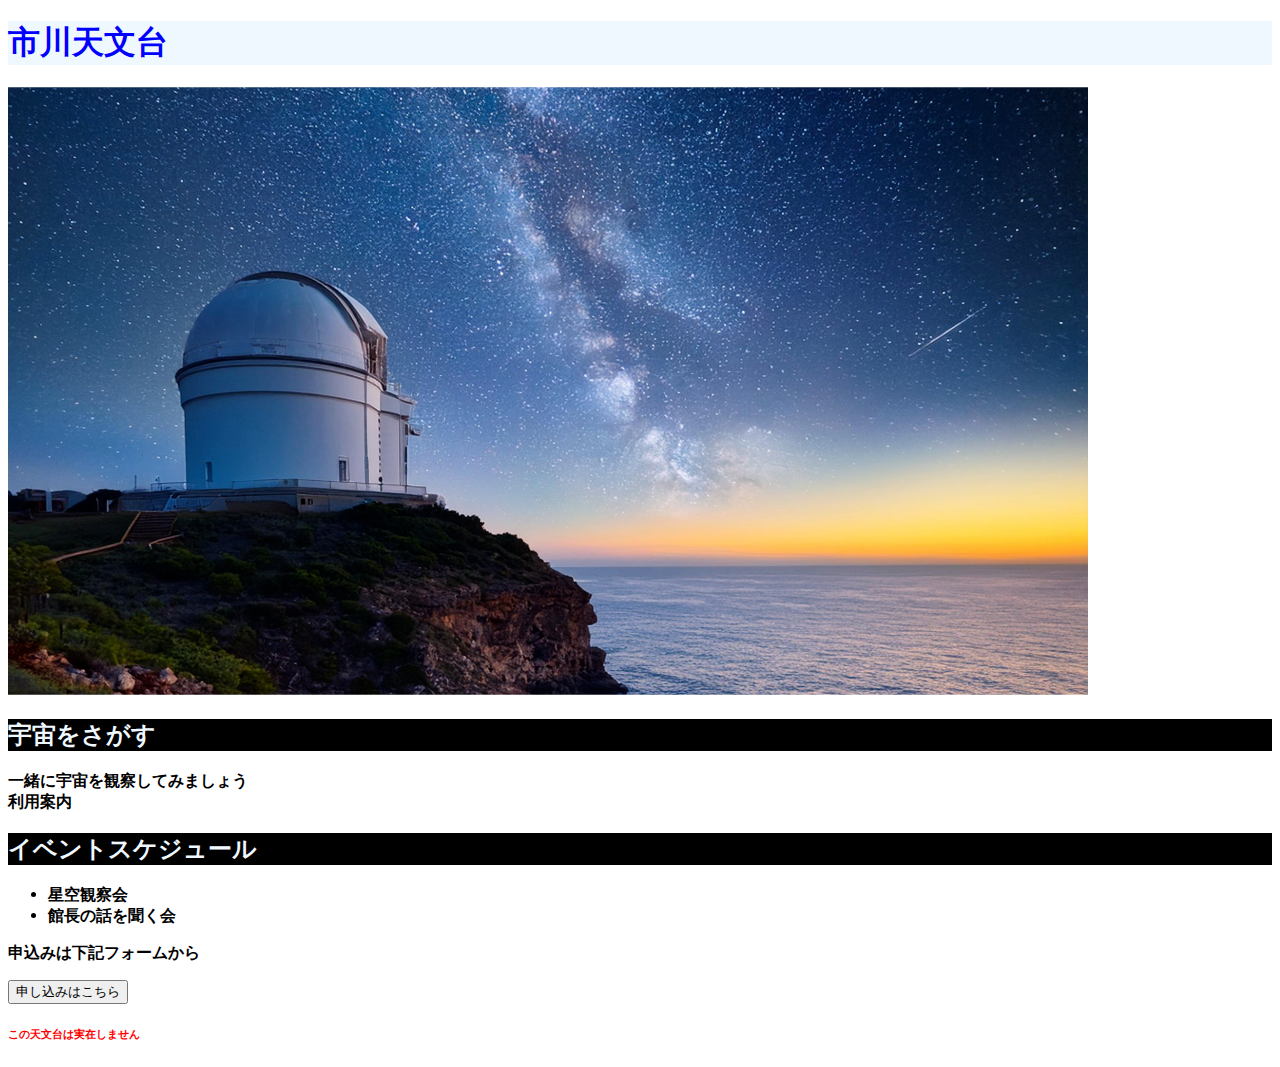
<file: index.html>
<!DOCTYPE html>
<html lang="ja">
    <head>
        <meta charset="UTF-8">
        <title>市川天文台-ichiten-</title>

        <link href="style.css" rel="stylesheet" />
    </head>
    <body>
         <h1>市川天文台</h1>
         <img src="main_pic.png" alt="市川天文台の写真" />
         <h2>宇宙をさがす</h2>
         <p>一緒に宇宙を観察してみましょう
             <br>
             利用案内
         </p>
         <h2>イベントスケジュール</h2>
         <ul>
             <li>星空観察会</li>
             <li>館長の話を聞く会</li>
         </ul>
         <p>申込みは下記フォームから</p>

         <button onclick="location.href='./app.html'">申し込みはこちら</button>

         <h6>この天文台は実在しません</h6>
    </body>
</html>
</file>
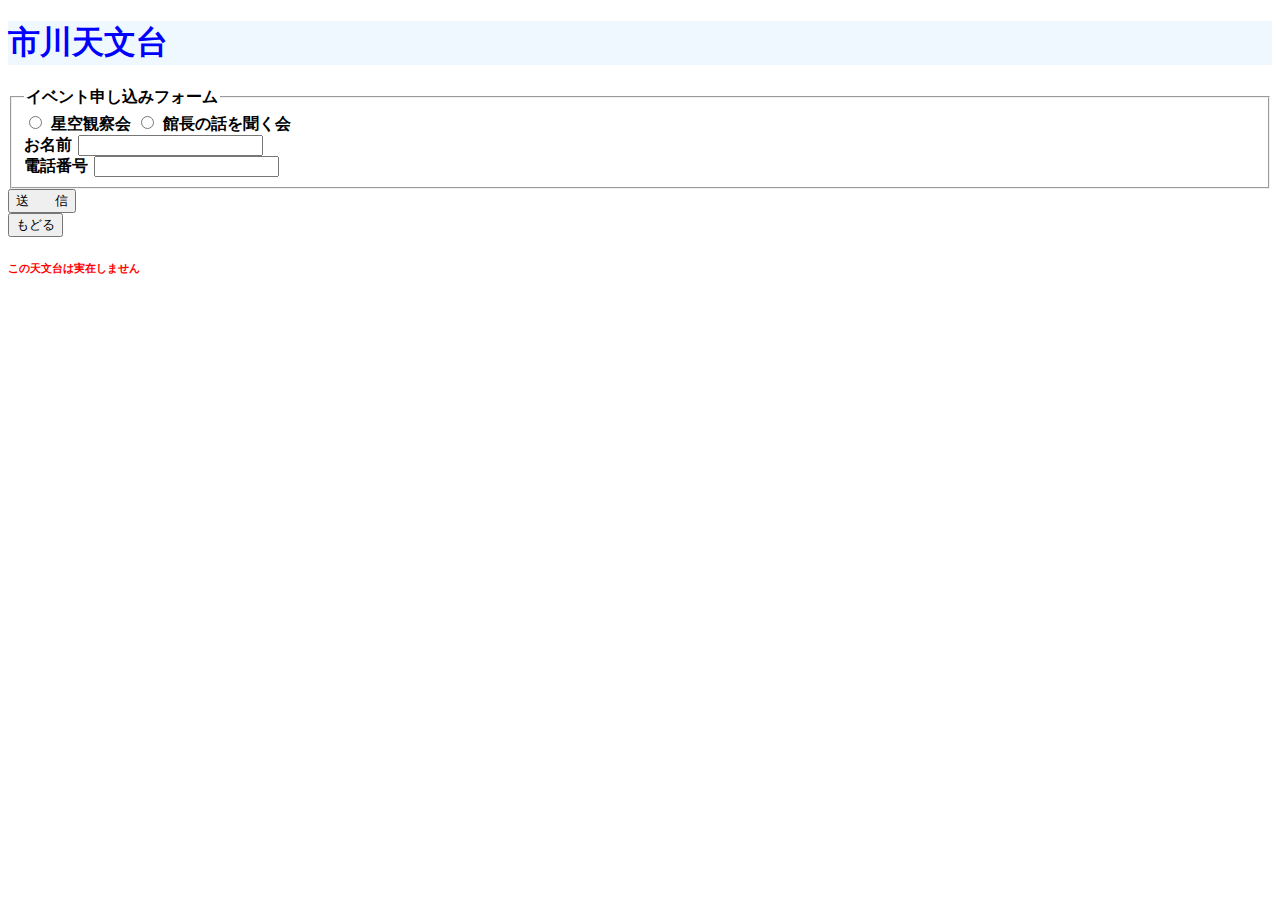
<file: app.html>
<!DOCTYPE html>
<html lang="ja">
    <head>
        <meta charset="UTF-8">
        <title>市川天文台-ichiten-</title>

        <link href="style.css" rel="stylesheet" />
    </head>
    <body>
        <h1>市川天文台</h1>

        <form>
            <fieldset>
                <legend>イベント申し込みフォーム</legend>
                <div>
                    <input type="radio" id="contactChoice1" name="contact"/>
                    <label for="contactChoice1">星空観察会</label>

                    <input type="radio" id="contactChoice2" name="contact"/>
                    <label for="contactChoice2">館長の話を聞く会</label>
                </div>
                <div>
                    お名前
                    <input type="text">
                </div>
                <div>
                    電話番号
                    <input type="text">
                </div>
            </fieldset>
            <input type="button" value="送　　信" onclick="ques()">
            <script>
                function ques(){
                    if(window.confirm("申し込みますか？")){
                        alert("完了しました")
                        setTimeout(() => {
                            location.href = "./index.html";
                        },3000);

                    }else{
                        send();
                    }
                }

                function send(){
                    alert("できませんでした")
                }
            </script>
        </form>
        <button onclick="location.href='./index.html'">もどる</button>

        <h6>この天文台は実在しません</h6>
    </body>
</html>
</file>
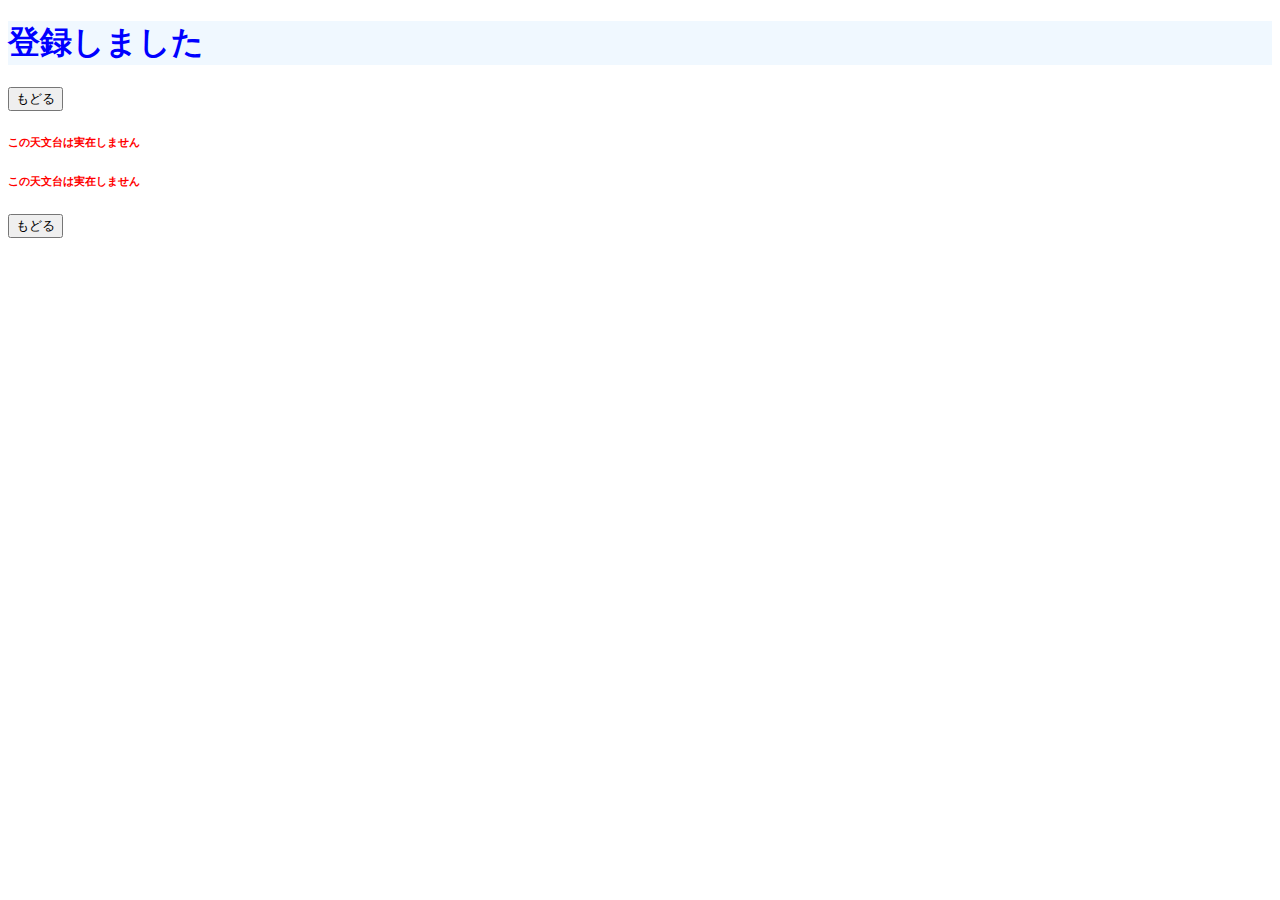
<file: result.html>
<!DOCTYPE html>
<html lang="ja">
    <head>
        <meta charset="UTF-8">
        <title>市川天文台-ichiten-</title>

        <link href="style.css" rel="stylesheet" /> 
        
    </head>
    <body>
         <h1>登録しました</h1>
<script>
                    function ques(){
                        if(window.confirm("申し込みますか？")){
                            alert("完了しました")
                            setTimeout(() => {
                                location.href = "./index.html";
                            },3000);
    
                        }else{
                            send();
                        }
                    }
    
                    function send(){
                        alert("できませんでした")
                    }
                </script>
            </form>
            <button onclick="location.href='./index.html'">もどる</button>
         <h6>この天文台は実在しません</h6>
    </body>
</html>
          
    
            <h6>この天文台は実在しません</h6>
        </body>
    </html>
        
        <button onclick="location.href='./index.html'">もどる</button>
</file>
<file: style.css>
body{
    font-weight: bolder;
    font-family: system-ui;
}
h1{
    color: blue;
    background-color: aliceblue;
}

h2 {
    color: aliceblue;
    background-color: black;
}

h6{
    color: red;

}
</file>
